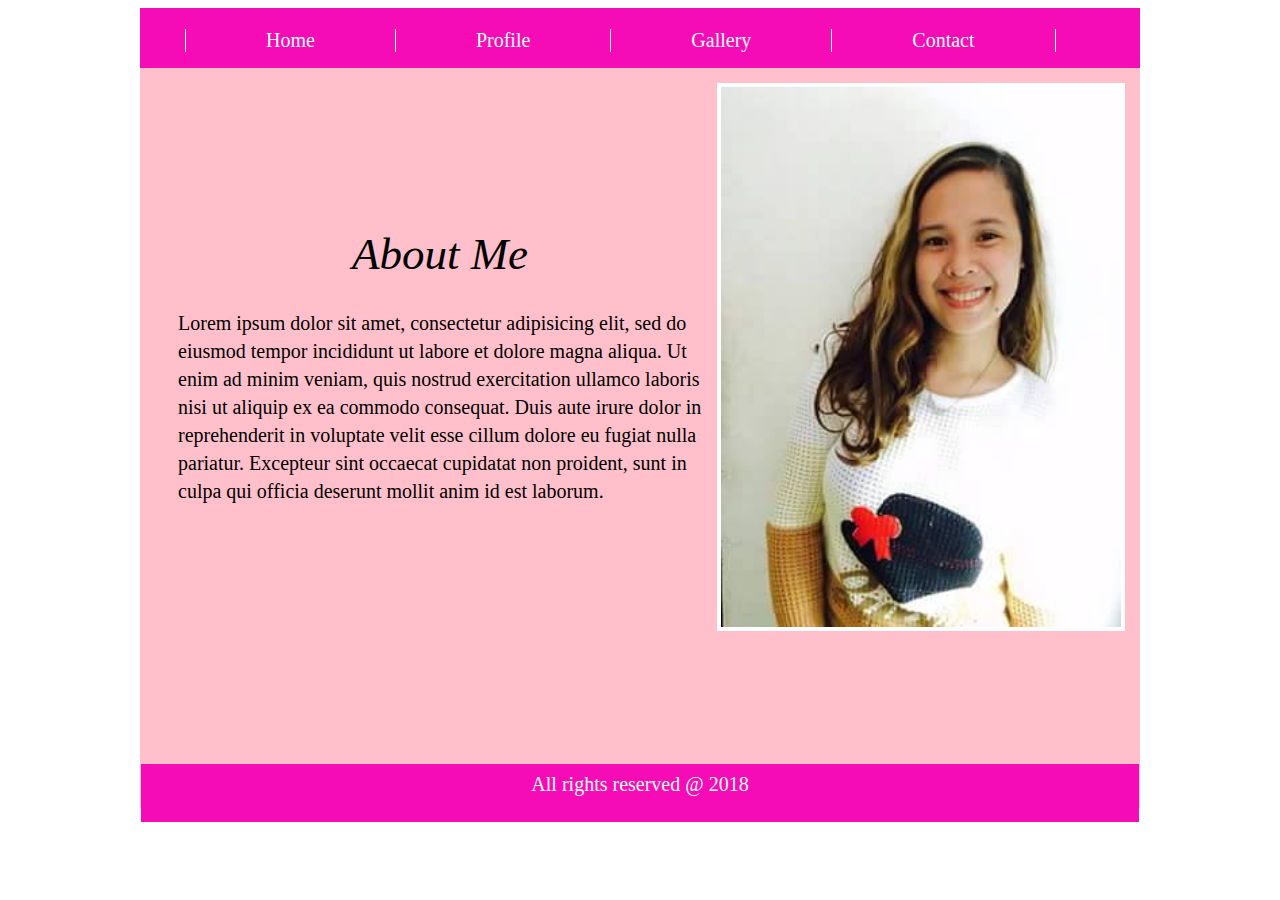
<file: index.html>
<!DOCTYPE html>
<html>
<head>
	<title></title>
	<link rel="stylesheet" type="text/css" href="style.css">
</head>
<body>
<center>
<div class="main">
	<div class="topnav">
		<ul>
			<li style="border-left: 1px solid white"><a href="index.html">Home</a></li>
			<li><a href="profile.html">Profile</a></li>
			<li><a href="gallery.html">Gallery</a></li>
			<li><a href="contact.html">Contact</a></li>
		</ul>
	</div>

	<div class="right">
		<img src="pic1.jpg" height="540px" width="100%">
	</div>

	<div class="left">
	<br><br> <br><br> <br>
		<center><em><h style="font-size: 45px;">About Me</h></em></center>
	<br>
	<qw style="font-family: verdana; font-size: 20px">
		Lorem ipsum dolor sit amet, consectetur adipisicing elit, sed do eiusmod
		tempor incididunt ut labore et dolore magna aliqua. Ut enim ad minim veniam,
		quis nostrud exercitation ullamco laboris nisi ut aliquip ex ea commodo
		consequat. Duis aute irure dolor in reprehenderit in voluptate velit esse
		cillum dolore eu fugiat nulla pariatur. Excepteur sint occaecat cupidatat non
		proident, sunt in culpa qui officia deserunt mollit anim id est laborum.
		</qw>
	</div>


	<footer style="margin-top: 240px">
		All rights reserved @ 2018
	</footer>
</div>
</center>
</body>
</html>
</file>
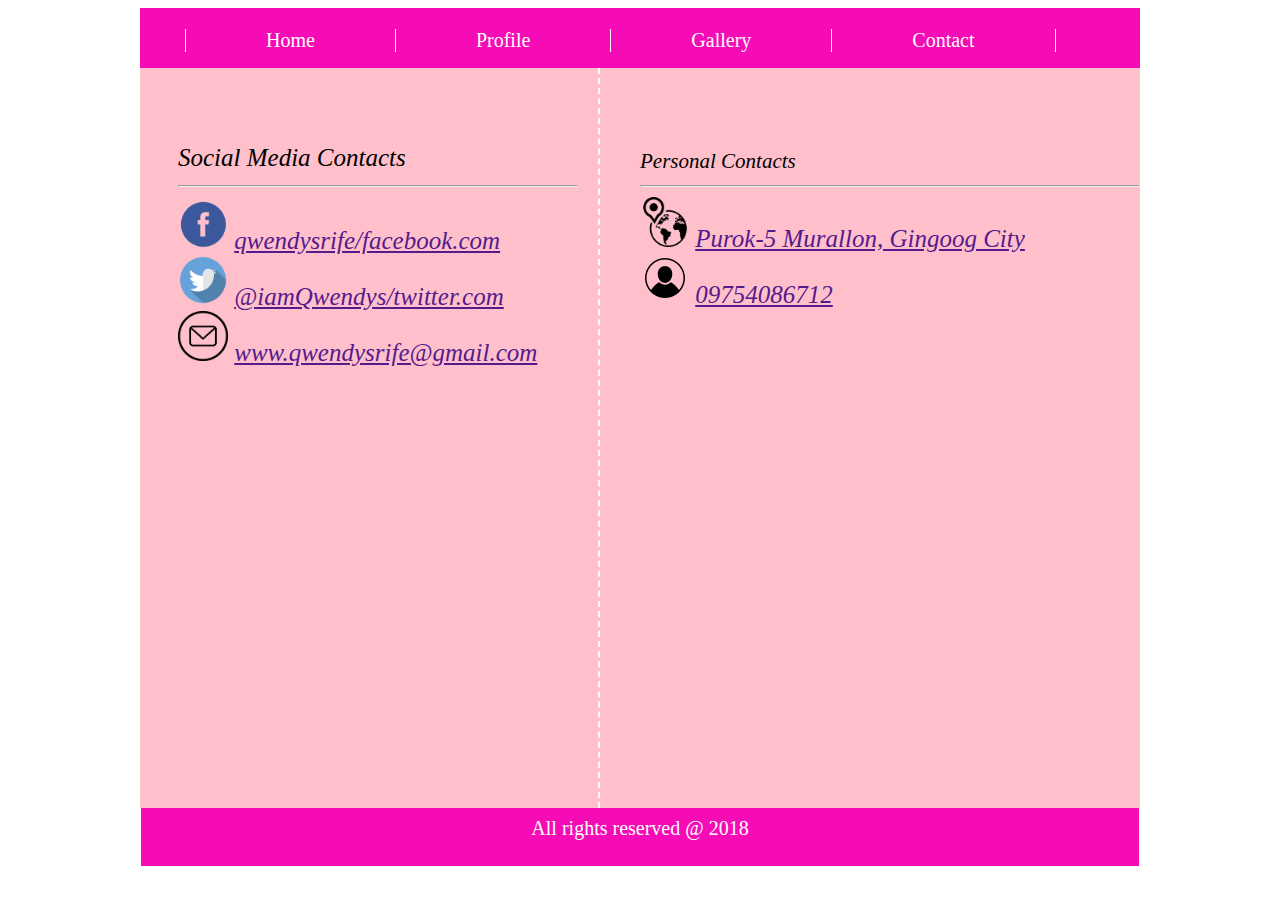
<file: contact.html>
<!DOCTYPE html>
<html>
<head>
	<title></title>
	<link rel="stylesheet" type="text/css" href="style.css">
	
</head>
<body>
<center>
<div class="main">
	<div class="topnav">
		<ul>
			<li style="border-left: 1px solid white"><a href="index.html">Home</a></li>
			<li><a href="profile.html">Profile</a></li>
			<li><a href="gallery.html">Gallery</a></li>
			<li><a href="contact.html">Contact</a></li>
		</ul>
	</div>

	

	
	<div class="left" style="width: 400px ;border-right: 2px dashed white; float: left; height: 700px">
	<br><br>
	<em>Social Media Contacts</em>
	<hr>
	<img src="fb_icon.png" height="50px" width="50px"><em> <a href="" style="font-size: 25px"> qwendysrife/facebook.com</a></em><br>
	<img src="twitter_icon.png" height="50px" width="50px"><em> <a href="" style="font-size: 25px"> @iamQwendys/twitter.com</a></em><br>
	<img src="email_icon.png" height="50px" width="50px"><em> <a href="" style="font-size: 25px"> www.qwendysrife@gmail.com</a></em><br>
	</div>

	<div class="con" style="margin-top: 31px;">
	<br><br>
	<em>Personal Contacts</em>
	<hr>
	<img src="place_icon.png" height="50px" width="50px"><em> <a href="" style="font-size: 25px"> Purok-5 Murallon, Gingoog City</a></em><br>
	<img src="profile_icon.png" height="50px" width="50px"><em> <a href="" style="font-size: 25px"> 09754086712</a></em><br>
	

	</div>

	<br>
	<footer style="clear: both">
		All rights reserved @ 2018
	</footer>
</div>
</center>
</body>
</html>
</file>
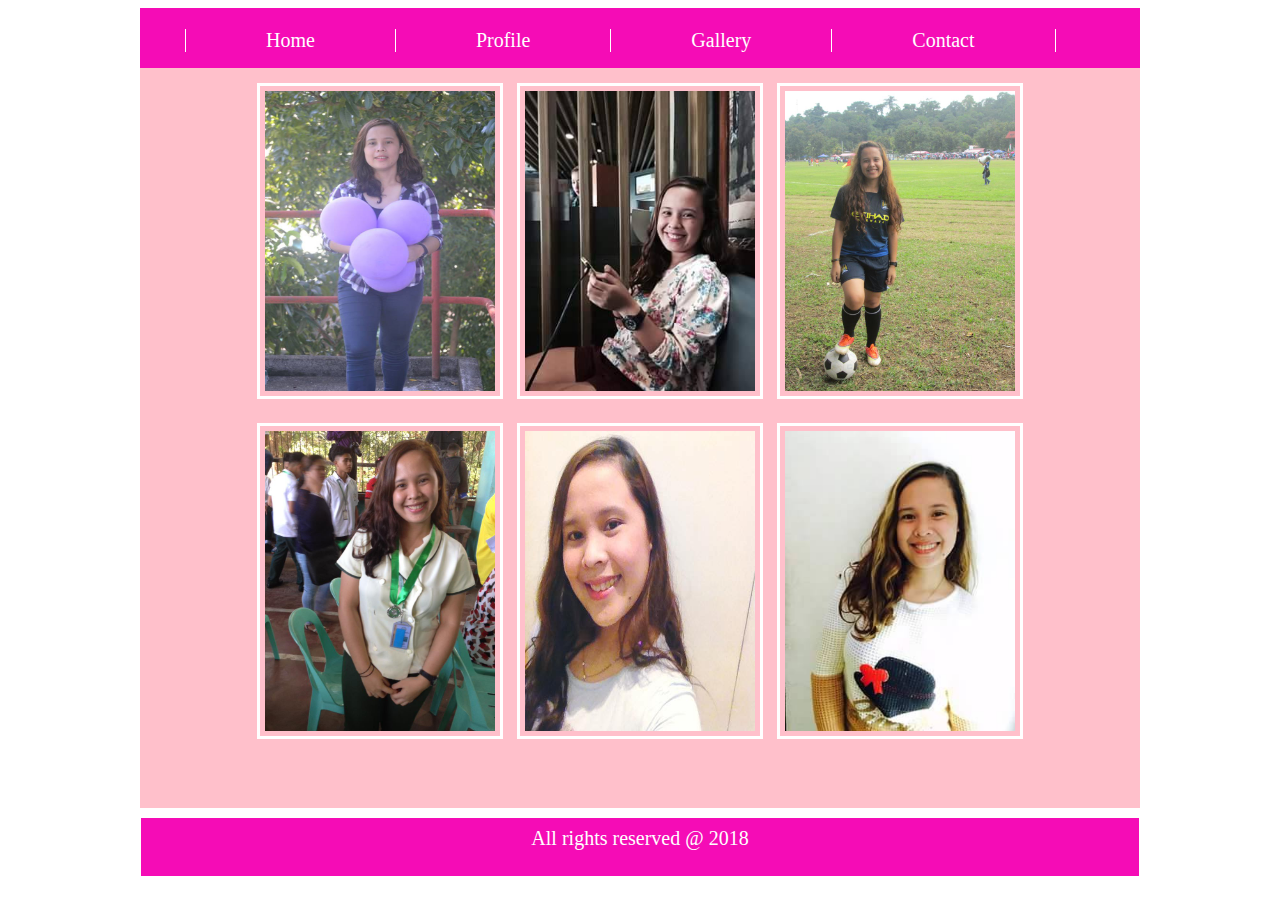
<file: gallery.html>
<!DOCTYPE html>
<html>
<head>
	<title></title>
	<link rel="stylesheet" type="text/css" href="style.css">
	<link rel="stylesheet" type="text/css" href="style2.css">
</head>
<body>
<center>
<div class="main">
	<div class="topnav">
		<ul>
			<li style="border-left: 1px solid white"><a href="index.html">Home</a></li>
			<li><a href="profile.html">Profile</a></li>
			<li><a href="gallery.html">Gallery</a></li>
			<li><a href="contact.html">Contact</a></li>
		</ul>
	</div>

	

	
		<img src="pic3.jpg">
		<img src="pic6.jpg">
		<img src="pic9.jpg">
		<img src="pic7.jpg">
		<img src="pic2.jpg">
		<img src="pic1.jpg">
	
	<footer>
		All rights reserved @ 2018
	</footer>
</div>
</center>
</body>
</html>
</file>
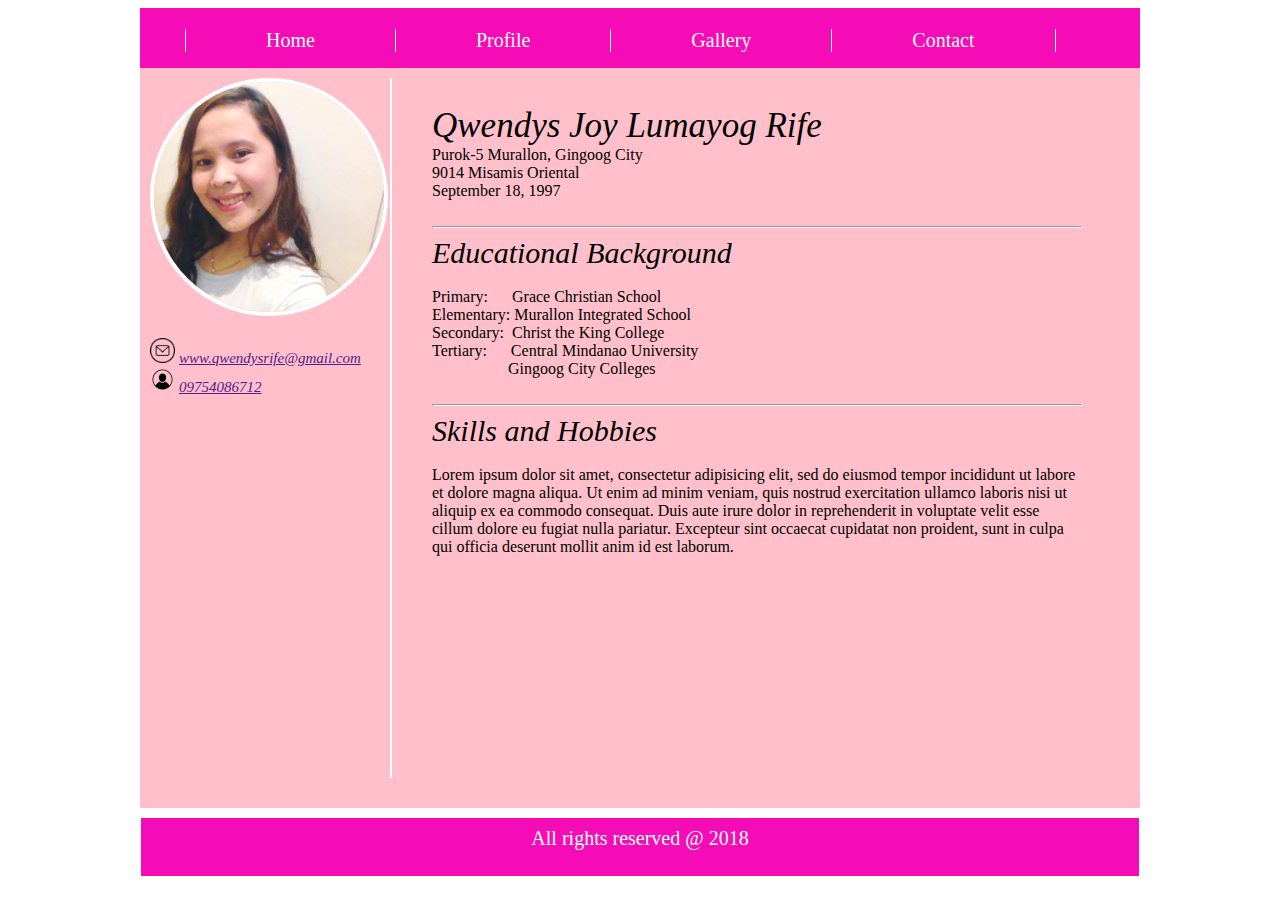
<file: profile.html>
<!DOCTYPE html>
<html>
<head>
	<title></title>
	<link rel="stylesheet" type="text/css" href="style.css">
</head>
<body>
<center>
<div class="main">
	<div class="topnav">
		<ul>
			<li style="border-left: 1px solid white"><a href="index.html">Home</a></li>
			<li><a href="profile.html">Profile</a></li>
			<li><a href="gallery.html">Gallery</a></li>
			<li><a href="contact.html">Contact</a></li>
		</ul>
	</div>

	<div class="nav">
		<img src="pic2.jpg" width="230px" height="230px" style="border: 4px solid white ;border-radius: 150px;"> <br><br>
		<img src="email_icon.png" height="25px" width="25px"><em> <a href="" style="font-size: 15px"> www.qwendysrife@gmail.com</a></em><br>
		<img src="profile_icon.png" height="25px" width="25px"><em> <a href="" style="font-size: 15px"> 09754086712</a></em><br>
	</div>

	<div class="section">
	<br>
		<em style="font-size: 35px">Qwendys Joy Lumayog Rife</em> <br>
		<qw style="font-family: Verdana;">Purok-5 Murallon, Gingoog City <br>
		9014 Misamis Oriental <br>
		September 18, 1997<qw> <br><br>
		<hr>
		<em style="font-size: 30px; font-family: serif;">Educational Background</em> <br><br>
		<qw style="font-family: Verdana;">Primary: &nbsp; &nbsp; &nbsp;Grace Christian School <br>
		Elementary: Murallon Integrated School <br>
		Secondary:&nbsp; Christ the King College<br>
		Tertiary: &nbsp; &nbsp; &nbsp;Central Mindanao University<br>
		&nbsp; &nbsp; &nbsp; &nbsp; &nbsp; &nbsp; &nbsp;&nbsp; &nbsp; &nbsp;  Gingoog City Colleges<qw>

		<br><br>
		<hr>
		<em style="font-size: 30px; font-family: serif;">Skills and Hobbies</em> <br><br>
		<qw style="font-family: Verdana;">Lorem ipsum dolor sit amet, consectetur adipisicing elit, sed do eiusmod
		tempor incididunt ut labore et dolore magna aliqua. Ut enim ad minim veniam,
		quis nostrud exercitation ullamco laboris nisi ut aliquip ex ea commodo
		consequat. Duis aute irure dolor in reprehenderit in voluptate velit esse
		cillum dolore eu fugiat nulla pariatur. Excepteur sint occaecat cupidatat non
		proident, sunt in culpa qui officia deserunt mollit anim id est laborum.<qw>
	</div>


	<footer style="margin-top: 750px">
		All rights reserved @ 2018
	</footer>
</div>
</center>
</body>
</html>
</file>
<file: style.css>
.main{
	width: 1000px;
	height: 800px;
	background-color: pink;
}

.topnav{
	width: 990px;
	height: 50px;
	background-color: #f50cb6;
	padding: 5px;
}

ul{
	list-style-type: none;
	overflow: hidden;

}

li{
	float: left;
}

li a{
	text-decoration: none;
	color: white;
	padding: 80px;
	font-size: 20px;
	border-right: 1px solid white;
	
}

.right{
	width: 40%;
	height: 540px;
	border: 4px solid white;
	margin: 5px;
	float: right;
	
	margin: 15px;
}

.left{
	width: 50%
	height: 700px;
	text-align: left;
	margin-left: 18px;
	font-family: serif;
	color: black;
	font-size: 25px;
	padding: 20px;

	

}

.nav{
	width: 24%;
	height: 700px;
	border-right: 2px solid white;
	float: left;
	margin-top: 10px;
	text-align: left;
	margin-left: 10px;
	margin-right: 10px;
}

.section{
	width: 65%;
	height: 700px;
	float: left;
	text-align: left;
	margin: 20px;
	margin-left: 30px;
	

}

hr{
	background-color: white;
	color: white;
}

footer{
	height: 40px;
	width: 98%;
	background-color: #f50cb6 ;
	margin-top: 70px;
	color: white;
	padding: 9px;
	font-size: 20px;
}

.con{

	width: 50%;
	height: 700px;
	float: right;
	text-align: left;
	font-size: 21px;
}
</file>
<file: style2.css>
img{
	width: 230px;
	height: 300px;
	border: 3px solid white;
	margin: 5px;
	margin-top: 15px;
	transition: all 1s;
	padding: 5px;
}

img:hover{
	transform: scale(1.2);
}
</file>
